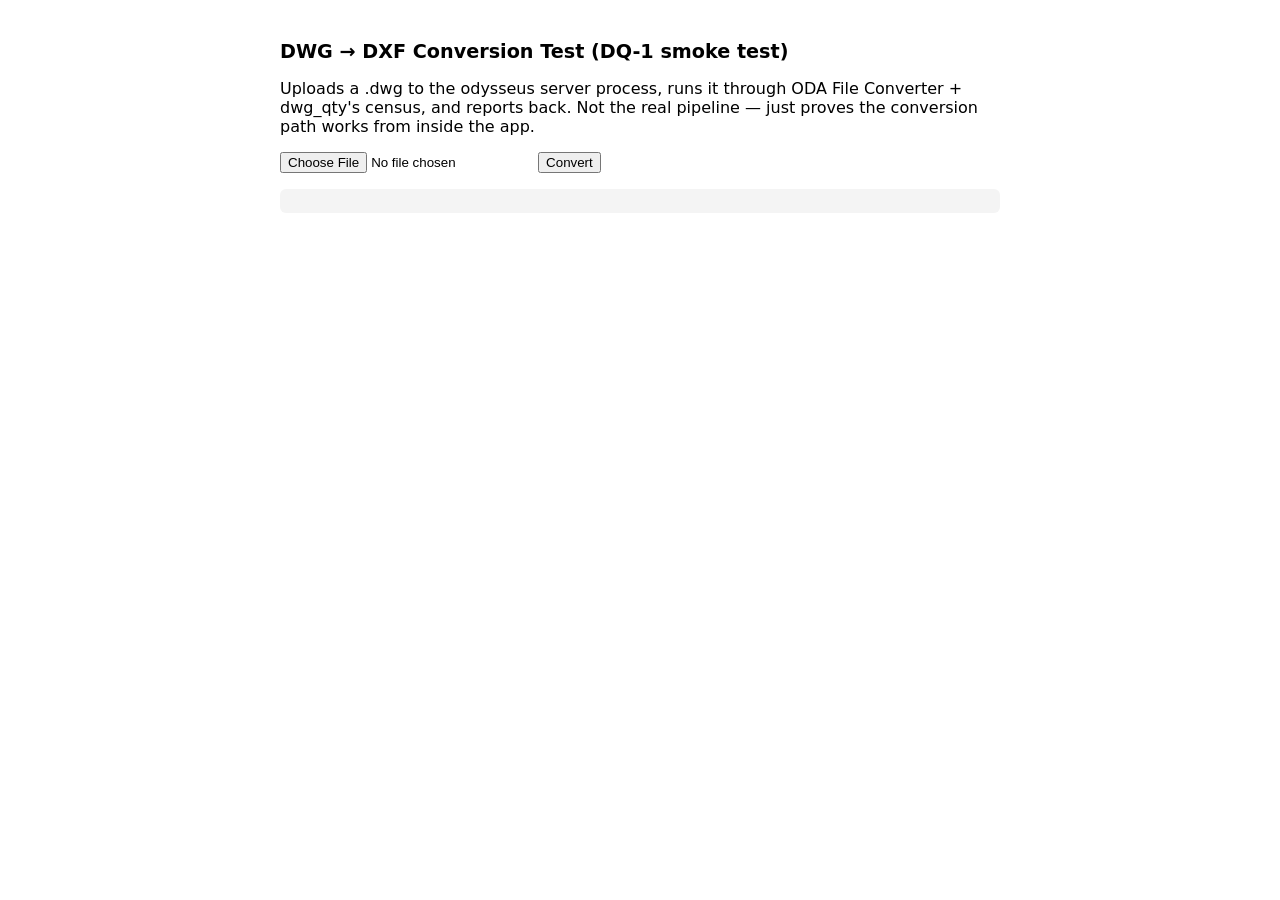
<file: static/dwg_test.html>
<!doctype html>
<html>
<head>
<meta charset="utf-8">
<title>DWG Conversion Test</title>
<style>
  body { font-family: system-ui, sans-serif; max-width: 720px; margin: 40px auto; padding: 0 16px; }
  h1 { font-size: 1.2rem; }
  #result { white-space: pre-wrap; background: #f4f4f4; padding: 12px; border-radius: 6px; margin-top: 16px; font-size: 0.85rem; overflow-x: auto; }
  .error { color: #b00020; }
  .ok { color: #0a7a2f; }
</style>
</head>
<body>
<h1>DWG &rarr; DXF Conversion Test (DQ-1 smoke test)</h1>
<p>Uploads a .dwg to the odysseus server process, runs it through ODA File Converter + dwg_qty's census, and reports back. Not the real pipeline &mdash; just proves the conversion path works from inside the app.</p>
<input type="file" id="file" accept=".dwg">
<button id="go">Convert</button>
<div id="result"></div>
<script src="/static/js/dwg_test.js"></script>
</body>
</html>
</file>
